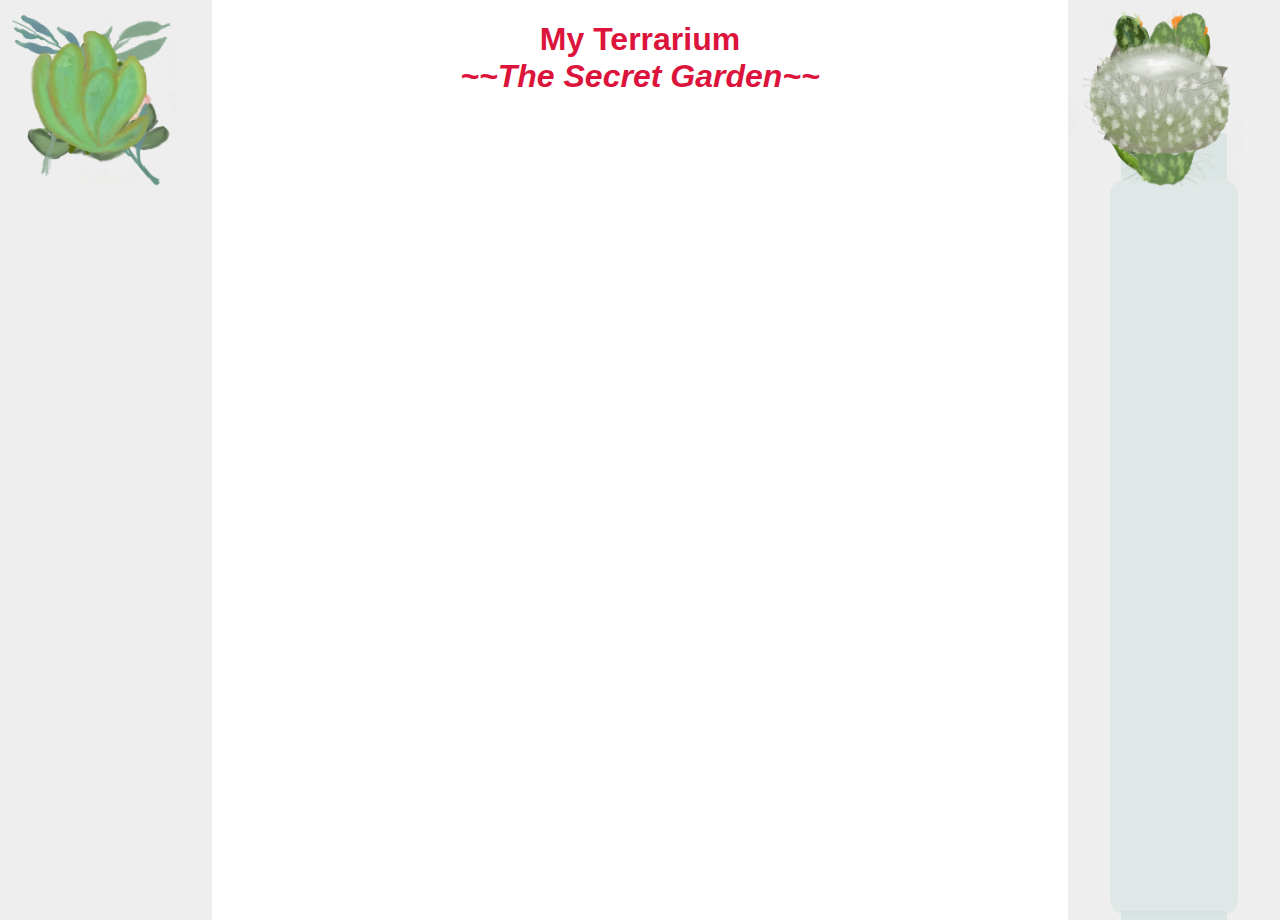
<file: terrarium/index.html>
<!DOCTYPE html>
<html>
  <head>
    <link rel="stylesheet" href="./style.css" />
    <title>Welcome to my Virtual Terrarium</title>
    <meta charset="utf-8" />
    <meta http-equiv="X-UA-Compatible" content="IE=edge" />
    <meta name="viewport" content="width=device-width, initial-scale=1" />
  </head>
  <body>
    <h1>My Terrarium
    <br><b><i>~~The Secret Garden~~</i></b>
    </h1>
  <p>Created on: <time datetime="2020-07-07">July 7th</time></p>
  <div id="page">
    <div id="left-container" class="container">
      <div class="plant-holder">
        <img class="plant" alt="plant" id="plant1" src="./images/plant1.png" />
        <img class="plant" alt="plant" id="plant2" src="./images/plant2.png" />    
        <img class="plant" alt="plant" id="plant3" src="./images/plant3.png" />
        <img class="plant" alt="plant" id="plant4" src="./images/plant4.png" />
        <img class="plant" alt="plant" id="plant5" src="./images/plant5.png" />
        <img class="plant" alt="plant" id="plant6" src="./images/plant6.png" />
        <img class="plant" alt="plant" id="plant7" src="./images/plant7.png" />
      </div>
    </div>
  </div>
    <div id="right-container" class="container">
      <div class="plant-holder">
        <img class="plant" alt="plant" id="plant8" src="./images/plant8.png" />
        <img class="plant" alt="plant" id="plant9" src="./images/plant9.png" />
        <img class="plant" alt="plant" id="plant10" src="./images/plant10.png" />
        <img class="plant" alt="plant" id="plant11" src="./images/plant11.png" />
        <img class="plant" alt="plant" id="plant12" src="./images/plant12.png" />
        <img class="plant" alt="plant" id="plant13" src="./images/plant13.png" />
        <img class="plant" alt="plant" id="plant14" src="./images/plant14.png" />
      </div>
      <div id="terrarium">
        <div class="jar-top"></div>
        <div class="jar-walls">
          <div class="jar-glossy-long"></div>
          <div class="jar-glossy-short"></div>
        </div>
        <div class="dirt"></div>
        <div class="jar-bottom"></div>
      </div>
    </div>
</body>
</html>
</file>
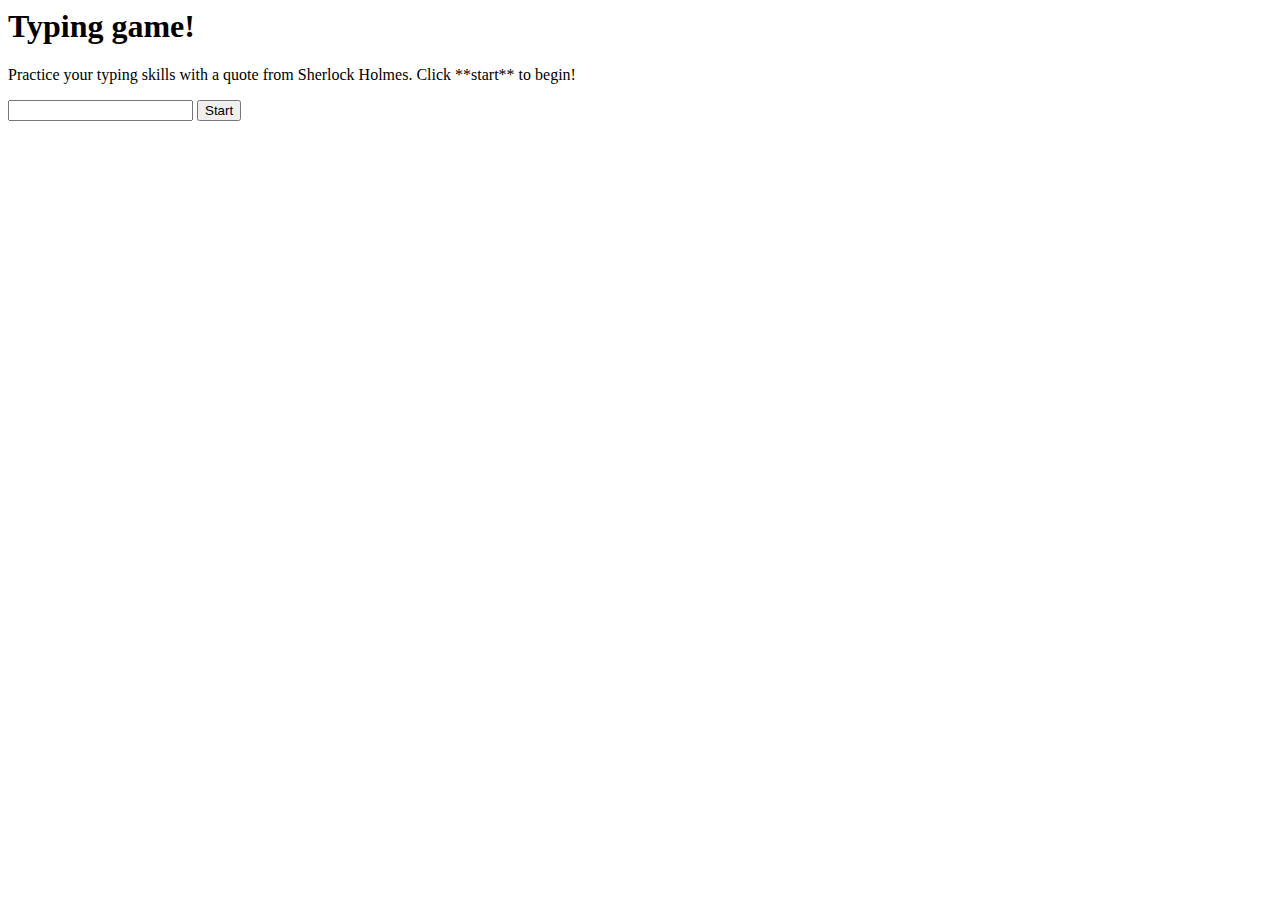
<file: typing-game/index.html>
<!-- inside index.html -->
<html>

<head>
  <title>Typing game</title>
  <link rel="stylesheet" href="style.css">
</head>

<body>
  <h1>Typing game!</h1>
  <p>Practice your typing skills with a quote from Sherlock Holmes. Click **start** to begin!</p>
  <p id="quote"></p> <!-- This will display our quote -->
  <p id="message"></p> <!-- This will display any status messages -->
  <div>
    <input type="text" aria-label="current word" id="typed-value" /> <!-- The textbox for typing -->
    <button type="button" id="start">Start</button> <!-- To start the game -->
  </div>
  <script src="script.js"></script>
</body>

</html>
</file>
<file: terrarium/style.css>
.sub-heading {
  color:burlywood;
}
h1 {
	color:crimson;
	text-align: center;
}

body {
	font-family: helvetica, arial, sans-serif;
}

#time {
  text-align: center;
}

.container {
  background-color: #eee;
	width: 15%;
	top: 0px;
	position: absolute;
	height: 100%;
	padding: 10px;
}

#left-container {
	left: 0px;
}

#right-container {
	right: 0px;
}

.plant-holder {
	position: relative;
	height: 13%;
	left: -10px;
}

.plant {
	position: absolute;
	max-width: 150%;
	max-height: 150%;
	z-index: 2;
}

.jar-walls {
	height: 80%;
	width: 60%;
	background: #d1e1df;
	border-radius: 1rem;
	position: absolute;
	bottom: 0.5%;
	left: 20%;
	opacity: 0.5;
	z-index: 1;
}

.jar-top {
	width: 50%;
	height: 5%;
	background: #d1e1df;
	position: absolute;
	bottom: 80.5%;
	left: 25%;
	opacity: 0.7;
	z-index: 1;
}

.jar-bottom {
	width: 50%;
	height: 1%;
	background: #d1e1df;
	position: absolute;
	bottom: 0%;
	left: 25%;
	opacity: 0.7;
}

.dirt {
	width: 60%;
	height: 5%;
	background: #3a241d;
	position: absolute;
	border-radius: 0 0 1rem 1rem;
	bottom: 1%;
	left: 20%;
	opacity: 0.7;
	z-index: -1;
}
</file>
<file: typing-game/style.css>
/* inside style.css */
.highlight {
  background-color: yellow;
}

.error {
  background-color: lightcoral;
  border: red;
}
</file>
